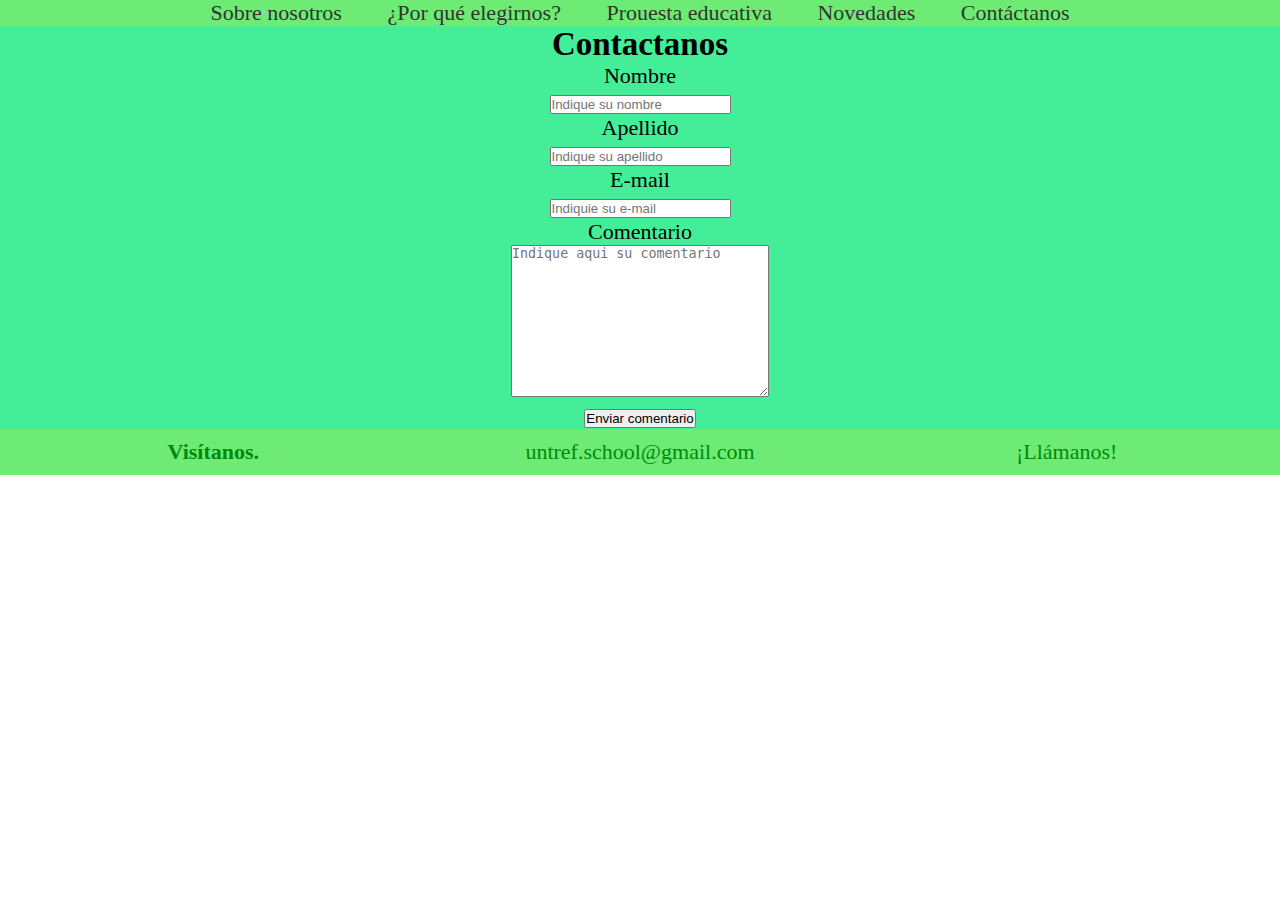
<file: Proyecto Integrador Gorosito Trinidad/contactos.html>
<!DOCTYPE html>
<html lang="es">
    

    <head>
        <meta charset="UTF-8">
        <meta name="viewport" content="width=device-width, initial-scale=1.0">
    <meta http-equiv="X-UA-Compatible" content="IE-edge">
    <title>Practica</title>  
    <link rel="stylesheet" href="css/master.css">


    </head>
  


    <body>
        <header >
            <nav>
                <ul>
                    <li><a href="./index.html">Sobre nosotros</a></li>
                    <li><a href="./nosotros.html">¿Por qué elegirnos?</a></li>
                    <li><a href="#">Prouesta educativa</a></li>
                    <li><a href="#">Novedades</a></li>
                    <li><a href="./contactos.html">Contáctanos</a></li>
                </ul>
            </nav>
        </header>
        <section id="formularioContacto">
            <h2>Contactanos</h2>
            <form action="datos.php" method="get">
                <div>
                    <label for="nombre">Nombre</label>
                    <br>
                    <input type="text" name="nombre" value="" id="nombre" required placeholder="Indique su nombre">
        
                </div>
                <div>
                    <label for="apellido">Apellido</label>
                    <br>
                    <input type="text" name="apellido" value="" id="apellido" required placeholder="Indique su apellido">
                </div>
                <div>
                    <label for="mail">E-mail</label>
                    <br>
        
                    <input type="text" name="mail" value="" id="mail" required placeholder="Indiquie su e-mail">
                </div>
                <div>
                    <label for="comentario">Comentario</label>
                    <br>
                    <textarea name="comentario" id="comentario" cols="30" rows="10" required placeholder="Indique aqui su comentario"></textarea>
                </div>
                <div>
                    <button type="submit">Enviar comentario</button>
                </div>
            </form>
        
        </section>
        <footer id="piePagina">
                <div class="contacto">
                    <div class="direccion">
                      <p id="vistanos">Visítanos.</p>
                    </div>
                    <div class="correo">
                      <a href="mailto:untref.school@gmail.com">untref.school@gmail.com</a>
                    </div>
                    <div class="telefono">
                      <a href="tel:4952-7386">¡Llámanos!</a>
                    </div>
                  
                  
            </div>
        </footer>
        
        </body>
</html>
</file>
<file: Proyecto Integrador Gorosito Trinidad/css/master.css>
*{
    box-sizing: border-box;
    margin: 0;
    padding: 0;
}

img{
    width: 100%;
    padding: 0.5%;
}

 #banner{
  position: relative;
 }   
 #subtituloBanner{
  position: absolute;
  top: 250px;
  font-size: 4rem;
  color:#00425A;
  background-color:#FC7300;
  padding: 10px;
  width: 100%;
  text-align: center;
 }
html{
   
    scroll-behavior: smooth;
}
#menu{
    text-align: center;
    display: flex;
    justify-content: space-between;
    width: 40%;
}



#encabezado{
    display: flex;
    justify-content: space-between;
    align-items: center;
    position: absolute;
    background-color:#EFF5F5;
    z-index: 1000 ;
}

/*Nuevo */
nav {
  background-color: #6eeb74;
  text-align: center; 
  font-size: 22px;
}
#Contacto{
  background-color: #7ee9b3;
  display: grid;
  grid-template-columns: 3fr 3fr 3fr;
  justify-content: center;
  align-items: center;
  
}
#formularioContacto {
  background-color: #44ee99;
  text-align: center; 
  font-size: 22px;
}
 nav ul {
  list-style: none;
  margin: 0;
  padding: 0;
}

nav li {
  display: inline-block; 
  margin-right: 20px; 
}

nav li:last-child {
  margin-right: 0; 
}

nav a {
  text-decoration: none;
  color: #333;
  padding: 10px;
}

nav a:hover {
  background-color: #1F8A70;
  color: #fff;
} 

/* Estilos generales para los divs que reemplazan a la tabla */
.contacto {
  
  display: grid;
  text-align: center;
  
 
grid-template-columns: repeat(3, 1fr);
}

.contacto div {
  padding: 10px;
  
}

/* Estilos específicos para cada div (simulando las celdas de la tabla) */
.direccion {
  font-weight: bold;
  font-size: 22px;
}

.correo a {
  text-decoration: none;
  color: #008a0b;
  font-size: 22px;
}

.telefono a {
  text-decoration: none;
  color: #008a0b;
  text-align: center;
  font-size: 22px;
}
#ImagenesEscuela{
      background-color: rgb(255, 211, 161);
      display: grid;
    grid-template-columns: repeat(3, 1fr);
}
#SobreNosotros{
  background-color: #ffa153;
  text-align: center;
  font-size: 3rem;
  color: #1F8A70;

}
#pizarron{
  color: green;
  font-family:'Lucida Sans', 'Lucida Sans Regular', 'Lucida Grande', 'Lucida Sans Unicode', Geneva, Verdana, sans-serif;
}
#clase{
  color: green;
  font-family:'Lucida Sans', 'Lucida Sans Regular', 'Lucida Grande', 'Lucida Sans Unicode', Geneva, Verdana, sans-serif;
}
#Biblo{
  color: green;
  font-family:'Lucida Sans', 'Lucida Sans Regular', 'Lucida Grande', 'Lucida Sans Unicode', Geneva, Verdana, sans-serif;
}
#vistanos{
  color: #008a0b;
}
#juegos{
  background-color: rgb(255, 211, 161);
  display: grid;
grid-template-columns: repeat(3, 1fr);
}
#porque{
  background-color: #ffa153;
  text-align: center;
  font-size: 3rem;
  color: #1F8A70;

}

#soga{
  color: green;
  font-family:'Lucida Sans', 'Lucida Sans Regular', 'Lucida Grande', 'Lucida Sans Unicode', Geneva, Verdana, sans-serif;
}
#carpas{ 
  color: green;
  font-family:'Lucida Sans', 'Lucida Sans Regular', 'Lucida Grande', 'Lucida Sans Unicode', Geneva, Verdana, sans-serif;
}
#Futbol{
  color: green;
  font-family:'Lucida Sans', 'Lucida Sans Regular', 'Lucida Grande', 'Lucida Sans Unicode', Geneva, Verdana, sans-serif;
}
#noved{
  background-color: #ffa153;
  text-align: center;
  font-size: 3rem;
  color: #1F8A70;

}
#Eleginos{
  background-color: rgb(255, 211, 161);
  display: grid;
grid-template-columns: repeat(3, 1fr);
}
#inta{
  color: green;
  font-family:'Lucida Sans', 'Lucida Sans Regular', 'Lucida Grande', 'Lucida Sans Unicode', Geneva, Verdana, sans-serif;
}
#loker{
  color: green;
  font-family:'Lucida Sans', 'Lucida Sans Regular', 'Lucida Grande', 'Lucida Sans Unicode', Geneva, Verdana, sans-serif;
}
#canchas{
  color: green;
  font-family:'Lucida Sans', 'Lucida Sans Regular', 'Lucida Grande', 'Lucida Sans Unicode', Geneva, Verdana, sans-serif;
}
#piePagina{
  background-color: #6eeb74;
}
</file>
